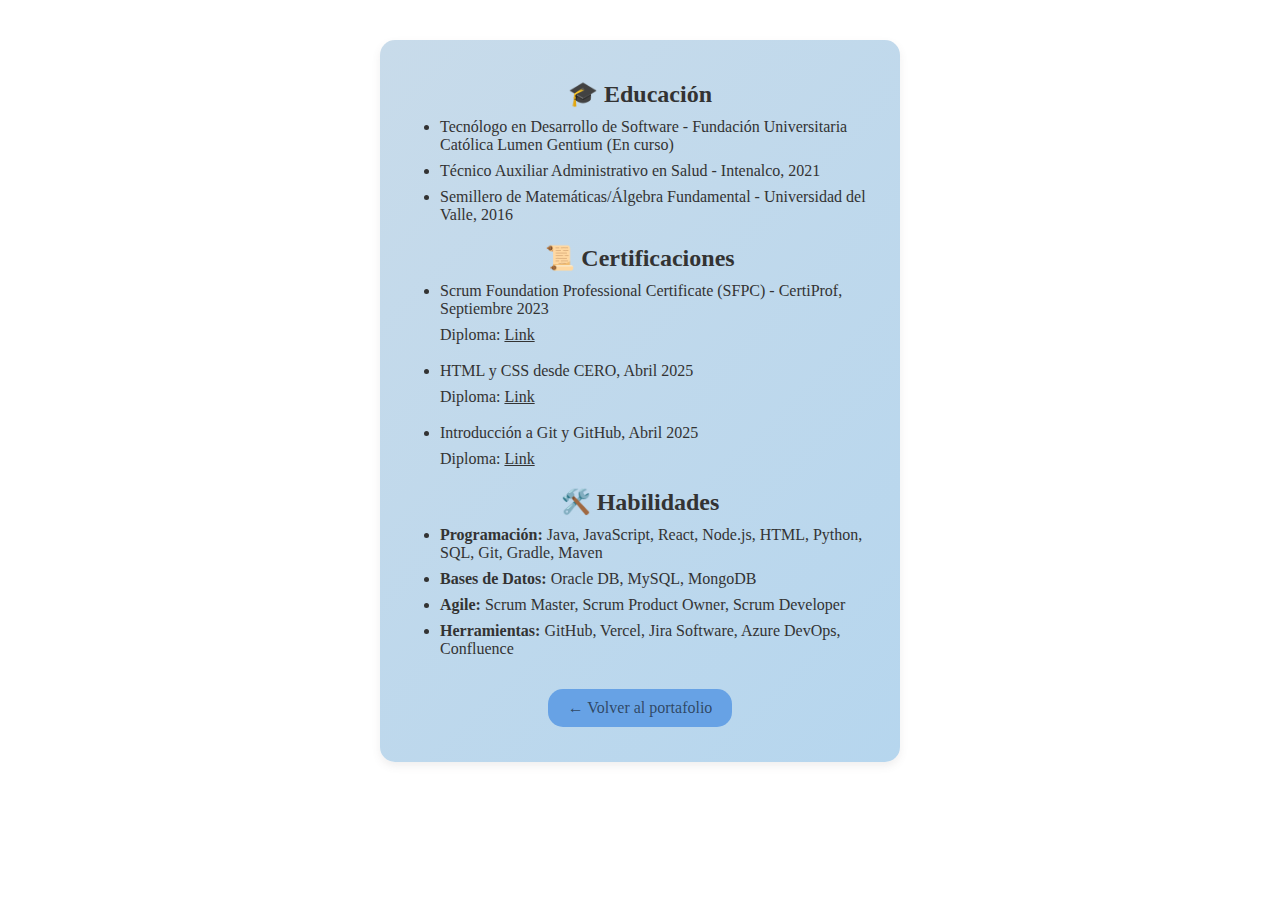
<file: education.html>
<!DOCTYPE html>
<html lang="en">
<head>
    <meta charset="UTF-8">
    <link rel="stylesheet" href="./styles.css">
    <title>Educación y Habilidades</title>
</head>
<body>
        <div class="card">
            <h2>🎓 Educación</h2>
            <ul class="info-list">
                <li>Tecnólogo en Desarrollo de Software - Fundación Universitaria Católica Lumen Gentium (En curso)</li>
                <li>Técnico Auxiliar Administrativo en Salud - Intenalco, 2021</li>
                <li>Semillero de Matemáticas/Álgebra Fundamental - Universidad del Valle, 2016</li>
            </ul>

            <h2>📜 Certificaciones</h2>
            <ul class="info-list">
                <li>Scrum Foundation Professional Certificate (SFPC) - CertiProf, Septiembre 2023</li>
                Diploma: <a href="https://www.credly.com/badges/156ca405-bc2c-4f50-bf3e-0a2c3f217afd/linked_in_profile" target="_blank" class="link-diplomas">Link</a> <br><br>
                <li>HTML y CSS desde CERO, Abril 2025</li>
                Diploma: <a href="https://todocodeacademy.com/certificate/certificado-html-y-css-et5/" target="_blank" class="link-diplomas">Link</a> <br> <br>
                <li>Introducción a Git y GitHub, Abril 2025</li> 
                Diploma: <a href="https://todocodeacademy.com/certificate/git-y-github-q2r/" target="_blank" class="link-diplomas">Link</a> 
            </ul>


            <h2>🛠️ Habilidades</h2>
            <ul class="info-list">
                <li><strong>Programación:</strong> Java, JavaScript, React, Node.js, HTML, Python, SQL, Git, Gradle, Maven</li>
                <li><strong>Bases de Datos:</strong> Oracle DB, MySQL, MongoDB</li>
                <li><strong>Agile:</strong> Scrum Master, Scrum Product Owner, Scrum Developer</li>
                <li><strong>Herramientas:</strong> GitHub, Vercel, Jira Software, Azure DevOps, Confluence</li>
            </ul>
            <a href="./index.html" class="link-card">← Volver al portafolio</a>
        </div>

</body>
</html>
</file>
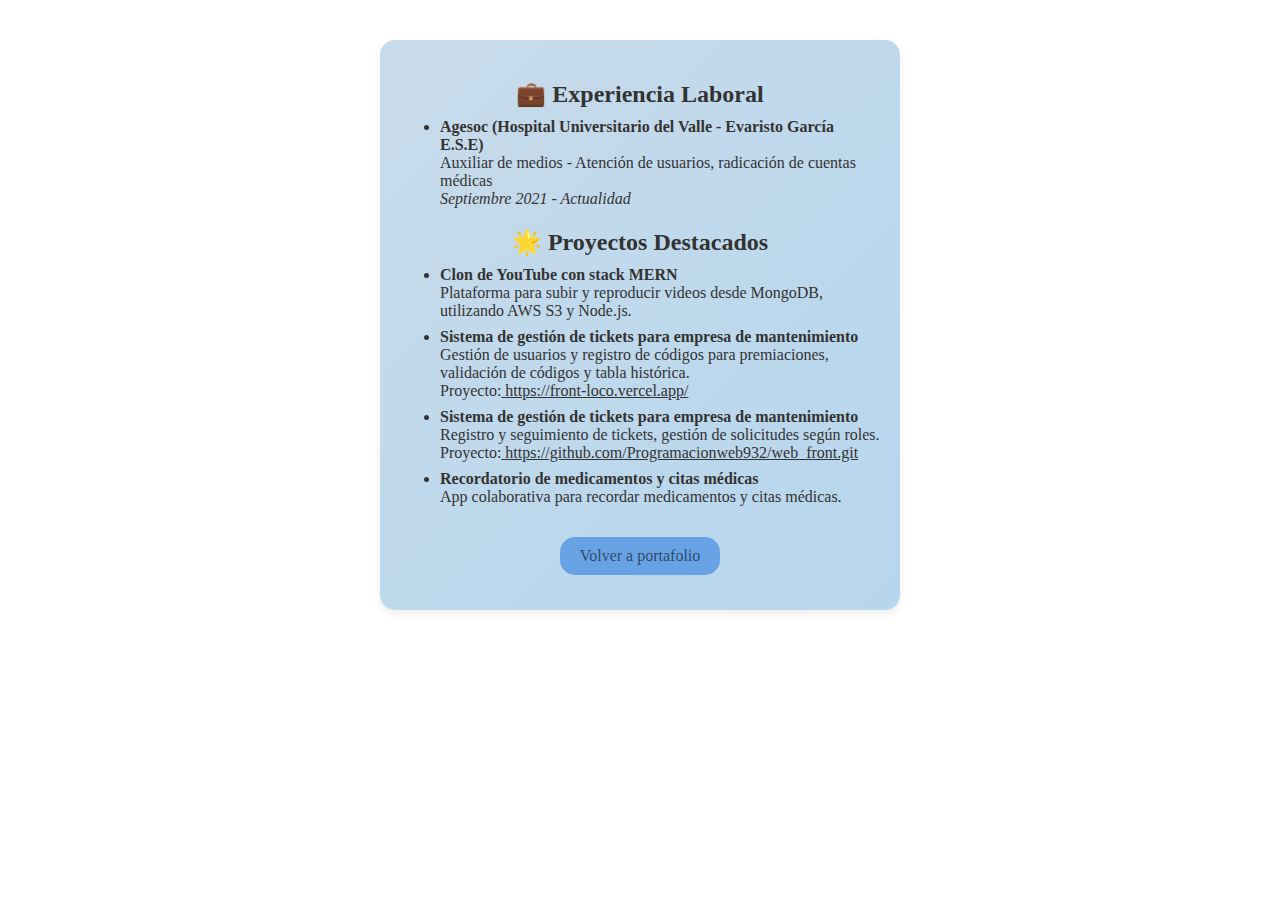
<file: experience.html>
<!DOCTYPE html>
<html lang="en">
<head>
    <meta charset="UTF-8">
    <link rel="stylesheet" href="./styles.css">
    <title>Experiencia</title>
</head>
<body>
    <div class="card">
        <h2>💼 Experiencia Laboral</h2>
        <ul>
            <li>
                <strong>Agesoc (Hospital Universitario del Valle - Evaristo García E.S.E)</strong><br>
                Auxiliar de medios - Atención de usuarios, radicación de cuentas médicas<br>
                <em>Septiembre 2021 - Actualidad</em>
            </li>
        </ul>

        <h2>🌟 Proyectos Destacados</h2>
        <ul>
            <li>
                <strong>Clon de YouTube con stack MERN</strong><br>
                Plataforma para subir y reproducir videos desde MongoDB, utilizando AWS S3 y Node.js.
            </li>
            <li>
                <strong>Sistema de gestión de tickets para empresa de mantenimiento</strong><br>
                Gestión de usuarios y registro de códigos para premiaciones, validación de códigos y tabla histórica.<br>
                Proyecto:<a href="https://front-loco.vercel.app/" target="_blank" class="link-diplomas">  https://front-loco.vercel.app/</a> 
            </li>

            <li>
                <strong>Sistema de gestión de tickets para empresa de mantenimiento</strong><br>
                Registro y seguimiento de tickets, gestión de solicitudes según roles.
                Proyecto:<a href="https://github.com/Programacionweb932/web_front.git" target="_blank" class="link-diplomas"> https://github.com/Programacionweb932/web_front.git</a> 
            </li>
            
            <li>
                <strong>Recordatorio de medicamentos y citas médicas</strong><br>
                App colaborativa para recordar medicamentos y citas médicas. 
            </li>
        </ul>
        <a href="./index.html" class="link-card">Volver a portafolio</a>
    </div>
</body>
</html>
</file>
<file: styles.css>
.card{
    max-width: 480px;
    margin: 40px auto;
    background: linear-gradient(135deg, #c8dbea, #b6d6ee);
    padding: 20px;
    border-radius: 15px;
    text-align: center;
    box-shadow: 0 4px 8px rgba(94, 90, 90, 0.1);
}

.avatar-container{ 
    margin-bottom: 20px;
}

.avatar{
    width: 120px;
    height: 120px;
    border-radius: 50%;
    object-fit: cover;
    border: 4px solid white;
    border-color: black;
}

.description{
    margin-bottom: 15px;
    color: #333;
    text-align: justify;
}

.contact{
    margin-bottom: 15px;
    color: #333;
    text-align: left;
}

.links a {
    margin-bottom:0 15px;
    text-decoration: none;
    color:rgba(7, 7, 7, 0.603) ;
    font-weight: bold;
}

.link-card{
    display: inline-block;
    margin: 15px;
    padding: 10px 20px;
    color:rgba(7, 7, 7, 0.603) ;
    background:rgb(103, 162, 229);
    border-radius: 15px;
    text-decoration: none;
}

.card ul{
    text-align: left;
    margin-top: 10px;
    color: #333;
    font-family: Times New Roman;
}

.card li{
    margin-bottom: 8px;
    color: #333;
    font-family: Times New Roman;
}
.card info-list {
    margin-bottom: 8px;
    color: #333;
    font-family: Times New Roman;
}
.card h2 {
    margin-bottom: 8px;
    color: #333;
    font-family: Times New Roman;
}

textarea.chat {
    width: 400px;
    padding: 10px;
    font-size: 16px;
    font-family: Arial, sans-serif;
    border: 2px solid rgb(0, 0, 0);
    background-color: #f9f9f9;
    color: #333;
    border-radius: 15px;
    transition: all 0.3s ease;
  }

.imagen-container{ 
    margin-bottom: 20px;
}

.imagen{
    width: 390px;
    height: 250px;
    border: 4px solid white;
    border-radius: 15px;
    border-color: rgb(103, 162, 229);
}
.link-diplomas {
    color: #333;

}
</file>
